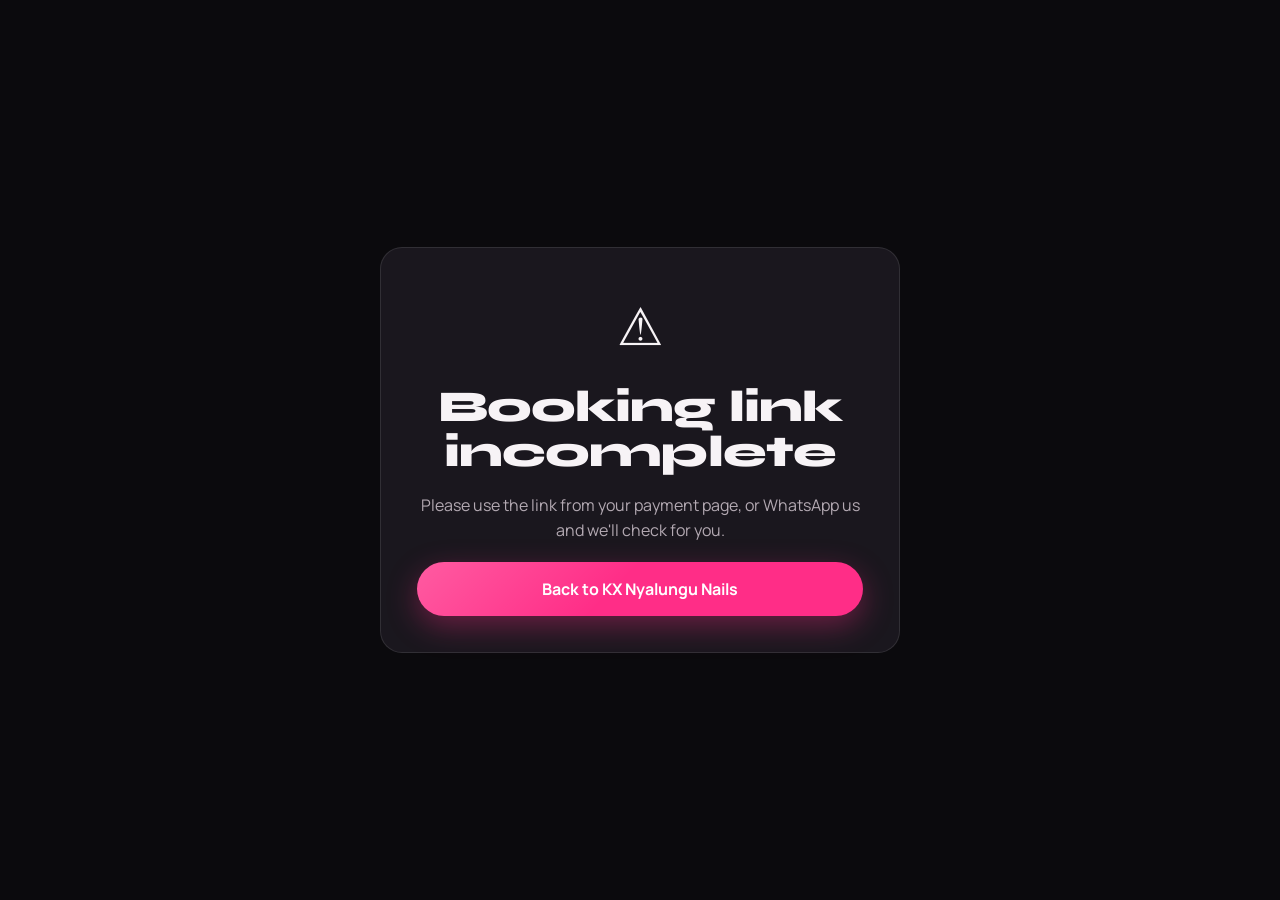
<file: booking.html>
<!doctype html>
<html lang="en">
  <head>
    <meta charset="utf-8" />
    <meta name="viewport" content="width=device-width, initial-scale=1" />
    <meta name="robots" content="noindex" />
    <title>Your booking — KX Nyalungu Nails</title>
    <link rel="icon" href="images/favicon.svg" type="image/svg+xml" />
    <link rel="preconnect" href="https://fonts.googleapis.com" />
    <link rel="preconnect" href="https://fonts.gstatic.com" crossorigin />
    <link href="https://fonts.googleapis.com/css2?family=Manrope:wght@400;500;600;700&family=Syne:wght@600;700;800&display=swap" rel="stylesheet" />
    <link rel="stylesheet" href="styles.css?v=20261121b" />
    <style>
      .status-page { min-height: 100vh; display: grid; place-items: center; padding: 32px 16px; }
      .status-card { width: min(100%, 520px); padding: 36px; display: grid; gap: 18px; border: 1px solid var(--line); border-radius: var(--radius); background: var(--card); text-align: center; }
      .status-card h1 { font-size: clamp(32px, 6vw, 44px); }
      .status-card p { color: var(--muted); }
      .status-icon { font-size: 52px; }
      .status-details { margin: 0; display: grid; gap: 8px; text-align: left; }
      .status-details div { display: flex; justify-content: space-between; gap: 16px; padding-bottom: 8px; border-bottom: 1px solid var(--line); }
      .status-details dt { color: var(--muted); }
      .status-details dd { margin: 0; font-weight: 700; text-align: right; }
    </style>
    <script src="config.js?v=20261121b"></script>
  </head>
  <body>
    <main class="status-page">
      <section class="status-card" aria-live="polite">
        <div class="status-icon" data-icon>⏳</div>
        <h1 data-title>Checking your booking…</h1>
        <p data-message>One moment while we confirm your payment.</p>
        <dl class="status-details" data-details hidden>
          <div><dt>Booking</dt><dd data-d-summary></dd></div>
          <div><dt>When</dt><dd data-d-when></dd></div>
          <div><dt>Deposit paid</dt><dd data-d-paid></dd></div>
          <div><dt>Balance at appointment</dt><dd data-d-balance></dd></div>
        </dl>
        <a class="button button-pink button-lg" href="./">Back to KX Nyalungu Nails</a>
      </section>
    </main>
    <script>
      (() => {
        const cfg = window.KX_CONFIG || {};
        const params = new URLSearchParams(location.search);
        const id = params.get("b");
        const token = params.get("t");
        const el = (name) => document.querySelector(`[data-${name}]`);
        const rand = (c) => `R${(c / 100).toFixed(c % 100 ? 2 : 0)}`;
        const show = (icon, title, message) => {
          el("icon").textContent = icon;
          el("title").textContent = title;
          el("message").textContent = message;
        };

        if (params.get("cancelled")) {
          show("↩️", "Payment cancelled", "No payment was taken. Your time is held for 30 minutes — head back to book again, or WhatsApp us for help.");
          return;
        }
        if (!id || !token || !cfg.supabaseUrl) {
          show("⚠️", "Booking link incomplete", "Please use the link from your payment page, or WhatsApp us and we'll check for you.");
          return;
        }

        let attempts = 0;
        const check = async () => {
          attempts += 1;
          try {
            const response = await fetch(`${cfg.supabaseUrl.replace(/\/$/, "")}/functions/v1/kx-api`, {
              method: "POST",
              headers: { "Content-Type": "application/json", apikey: cfg.supabaseAnonKey, Authorization: `Bearer ${cfg.supabaseAnonKey}` },
              body: JSON.stringify({ action: "booking_status", id, token }),
            });
            const data = await response.json();
            if (!response.ok) throw new Error(data.error || "We couldn't load your booking.");
            const b = data.booking;
            el("d-summary").textContent = b.summary;
            el("d-when").textContent = new Date(b.starts_at).toLocaleString("en-ZA", { timeZone: "Africa/Johannesburg", weekday: "short", day: "numeric", month: "short", hour: "2-digit", minute: "2-digit" });
            el("d-paid").textContent = rand(b.paid_cents);
            el("d-balance").textContent = rand(Math.max(b.total_cents - b.paid_cents, 0));
            el("details").hidden = false;

            if (b.status === "confirmed" || b.status === "completed") {
              show("💅", "You're booked!", "Your deposit is paid and your appointment is confirmed. See you soon!");
            } else if (b.status === "pending_payment" && attempts < 10) {
              show("⏳", "Confirming your payment…", "This usually takes a few seconds.");
              setTimeout(check, 3000);
            } else if (b.status === "pending_payment") {
              show("⏳", "Payment still processing", "We haven't received confirmation from PayFast yet. If you paid, you'll be confirmed shortly — WhatsApp us if you're unsure.");
            } else {
              show("⚠️", "This booking isn't active", "It may have expired or been cancelled. Please book again or WhatsApp us.");
            }
          } catch (error) {
            show("⚠️", "We couldn't load your booking", error.message);
          }
        };
        check();
      })();
    </script>
  </body>
</html>
</file>
<file: styles.css>
:root {
  --bg: #0b0a0d;
  --bg-2: #141217;
  --card: #1a171e;
  --line: rgba(255, 255, 255, 0.1);
  --text: #f7f3f6;
  --muted: #b3a9b2;
  --pink: #ff2d87;
  --pink-2: #ff6fb1;
  --chrome: linear-gradient(100deg, #ffffff 0%, #c9c9d1 22%, #ffffff 40%, #8e8e99 58%, #f1f1f5 76%, #b9b9c4 100%);
  --gloss: linear-gradient(135deg, rgba(255, 255, 255, 0.22), rgba(255, 255, 255, 0) 45%);
  --display: "Syne", "Arial Black", sans-serif;
  --body: "Manrope", system-ui, sans-serif;
  --radius: 22px;
  color-scheme: dark;
}

* {
  box-sizing: border-box;
}

[hidden] {
  display: none !important;
}

html {
  scroll-behavior: smooth;
  scroll-padding-top: 84px;
}

body {
  margin: 0;
  background: var(--bg);
  color: var(--text);
  font-family: var(--body);
  font-size: 16px;
  line-height: 1.6;
  -webkit-font-smoothing: antialiased;
}

img {
  display: block;
  max-width: 100%;
}

a {
  color: inherit;
}

h1,
h2,
h3 {
  margin: 0;
  font-family: var(--display);
  line-height: 1.02;
  letter-spacing: -0.02em;
}

p {
  margin: 0;
}

:focus-visible {
  outline: 2px solid var(--pink);
  outline-offset: 3px;
}

.container {
  width: min(100% - 32px, 1180px);
  margin: 0 auto;
}

.visually-hidden {
  position: absolute;
  width: 1px;
  height: 1px;
  overflow: hidden;
  clip: rect(0 0 0 0);
  white-space: nowrap;
}

.skip-link {
  position: absolute;
  top: -80px;
  left: 16px;
  z-index: 100;
  padding: 10px 16px;
  border-radius: 10px;
  background: var(--pink);
  color: #fff;
}

.skip-link:focus {
  top: 16px;
}

.pink {
  color: var(--pink);
}

.chrome-text {
  background: var(--chrome);
  background-size: 200% 100%;
  -webkit-background-clip: text;
  background-clip: text;
  color: transparent;
  animation: shine 6s linear infinite;
}

@keyframes shine {
  to {
    background-position: -200% 0;
  }
}

.demo-ribbon {
  padding: 6px 16px;
  background: var(--pink);
  color: #fff;
  font-size: 13px;
  font-weight: 700;
  text-align: center;
}

/* ---------- Buttons ---------- */

.button {
  min-height: 46px;
  padding: 0 22px;
  display: inline-flex;
  align-items: center;
  justify-content: center;
  gap: 8px;
  border: 0;
  border-radius: 999px;
  font: 700 15px var(--body);
  text-decoration: none;
  cursor: pointer;
  transition: transform 180ms ease, box-shadow 180ms ease, background 180ms ease;
}

.button:hover {
  transform: translateY(-2px);
}

.button:disabled {
  cursor: not-allowed;
  opacity: 0.45;
  transform: none;
}

.button-pink {
  background: var(--pink);
  background-image: var(--gloss);
  color: #fff;
  box-shadow: 0 10px 30px rgba(255, 45, 135, 0.35);
}

.button-pink:hover {
  box-shadow: 0 14px 40px rgba(255, 45, 135, 0.55);
}

.button-ghost {
  border: 1px solid var(--line);
  background: rgba(255, 255, 255, 0.04);
  color: var(--text);
}

.button-lg {
  min-height: 54px;
  padding: 0 28px;
  font-size: 16px;
}

.button-block {
  width: 100%;
}

/* ---------- Header ---------- */

.site-header {
  position: sticky;
  top: 0;
  z-index: 40;
  border-bottom: 1px solid var(--line);
  background: rgba(11, 10, 13, 0.82);
  backdrop-filter: blur(14px);
  -webkit-backdrop-filter: blur(14px);
}

.header-inner {
  height: 72px;
  display: flex;
  align-items: center;
  justify-content: space-between;
  gap: 20px;
}

.brand {
  display: inline-flex;
  align-items: center;
  gap: 10px;
  text-decoration: none;
}

.brand-mark {
  width: 42px;
  height: 42px;
  display: grid;
  place-items: center;
  border-radius: 12px;
  background: var(--chrome);
  color: #111;
  font: 800 16px var(--display);
  box-shadow: inset 0 0 0 1px rgba(255, 255, 255, 0.4), 0 6px 18px rgba(255, 255, 255, 0.08);
}

.brand-name {
  font: 700 18px var(--display);
}

.brand-name em {
  color: var(--pink);
  font-style: normal;
}

.site-nav {
  display: flex;
  align-items: center;
  gap: 26px;
  font-weight: 600;
}

.site-nav a:not(.button) {
  color: var(--muted);
  text-decoration: none;
  transition: color 160ms ease;
}

.site-nav a:not(.button):hover {
  color: var(--text);
}

.menu-toggle {
  display: none;
}

/* ---------- Hero ---------- */

.hero {
  position: relative;
  overflow: hidden;
  padding: 72px 0 90px;
  background:
    radial-gradient(circle at 80% 30%, rgba(255, 45, 135, 0.28), transparent 45%),
    radial-gradient(circle at 10% 90%, rgba(255, 111, 177, 0.12), transparent 40%);
}

.hero-grid {
  display: grid;
  grid-template-columns: 1.1fr 0.9fr;
  align-items: center;
  gap: 48px;
}

.eyebrow {
  width: fit-content;
  margin-bottom: 22px;
  padding: 7px 14px;
  display: flex;
  align-items: center;
  gap: 8px;
  border: 1px solid var(--line);
  border-radius: 999px;
  color: var(--muted);
  font-size: 14px;
  font-weight: 600;
}

.dot {
  width: 8px;
  height: 8px;
  border-radius: 50%;
  background: var(--pink);
  box-shadow: 0 0 12px var(--pink);
}

h1 {
  font-size: clamp(42px, 6.2vw, 84px);
  font-weight: 800;
}

.hero-intro {
  max-width: 520px;
  margin: 24px 0 32px;
  color: var(--muted);
  font-size: 18px;
}

.hero-actions {
  display: flex;
  flex-wrap: wrap;
  gap: 12px;
}

.hero-facts {
  margin: 40px 0 0;
  padding: 0;
  display: flex;
  flex-wrap: wrap;
  gap: 28px;
  list-style: none;
}

.hero-facts li {
  display: grid;
}

.hero-facts strong {
  font: 800 30px var(--display);
}

.hero-facts span {
  color: var(--muted);
  font-size: 14px;
}

.hero-art {
  position: relative;
  min-height: 520px;
}

.hero-card {
  position: absolute;
  overflow: hidden;
  border-radius: 28px;
  border: 1px solid rgba(255, 255, 255, 0.18);
  background: linear-gradient(160deg, #2a1622, #120d12);
  box-shadow: 0 40px 80px rgba(0, 0, 0, 0.6);
}

.hero-card::after {
  position: absolute;
  inset: 0;
  background: var(--gloss);
  content: "";
  pointer-events: none;
}

.hero-card img {
  width: 100%;
  height: 100%;
  object-fit: cover;
}

.hero-card-front img {
  object-position: 75% center;
}

.hero-card-front {
  right: 4%;
  bottom: 0;
  width: 66%;
  aspect-ratio: 4 / 5;
  transform: rotate(4deg);
}

.hero-card-back {
  top: 0;
  left: 2%;
  width: 54%;
  aspect-ratio: 3 / 4;
  transform: rotate(-7deg);
  opacity: 0.85;
}

.hero-sticker {
  position: absolute;
  top: 38%;
  left: -2%;
  z-index: 2;
  padding: 10px 16px;
  border-radius: 999px;
  background: var(--pink);
  color: #fff;
  font: 700 14px var(--display);
  transform: rotate(-8deg);
  box-shadow: 0 10px 30px rgba(255, 45, 135, 0.5);
}

.hero-sticker-2 {
  top: auto;
  right: 0;
  bottom: 8%;
  left: auto;
  background: var(--chrome);
  color: #111;
  transform: rotate(6deg);
  box-shadow: 0 10px 30px rgba(0, 0, 0, 0.5);
}

/* Missing photos fall back to a glossy pink tile. */
.img-fallback {
  background:
    radial-gradient(circle at 30% 25%, rgba(255, 255, 255, 0.35), transparent 30%),
    linear-gradient(150deg, #ff2d87, #6e1240 60%, #1c0d16);
}

/* ---------- Marquee ---------- */

.marquee {
  overflow: hidden;
  border-block: 1px solid var(--line);
  background: var(--pink);
  color: #fff;
}

.marquee-track {
  width: max-content;
  padding: 14px 0;
  display: flex;
  gap: 40px;
  font: 800 20px var(--display);
  text-transform: uppercase;
  animation: marquee 28s linear infinite;
}

.marquee-track span::after {
  margin-left: 40px;
  content: "✦";
}

@keyframes marquee {
  to {
    transform: translateX(-50%);
  }
}

/* ---------- Sections ---------- */

.section {
  padding: 100px 0;
}

.section-dark {
  background: var(--bg-2);
}

.section-kicker {
  margin-bottom: 12px;
  color: var(--pink);
  font-weight: 700;
  letter-spacing: 0.14em;
  text-transform: uppercase;
  font-size: 13px;
}

.section h2 {
  margin-bottom: 40px;
  font-size: clamp(36px, 5.5vw, 64px);
  font-weight: 800;
}

.small-print {
  color: var(--muted);
  font-size: 14px;
}

/* ---------- Specials ---------- */

.specials-grid {
  display: grid;
  grid-template-columns: repeat(auto-fit, minmax(280px, 1fr));
  gap: 20px;
}

.special-card {
  position: relative;
  overflow: hidden;
  border: 1px solid rgba(255, 45, 135, 0.4);
  border-radius: var(--radius);
  background: linear-gradient(160deg, rgba(255, 45, 135, 0.18), var(--card) 55%);
}

.special-card img,
.special-card .special-img {
  width: 100%;
  aspect-ratio: 16 / 10;
  object-fit: cover;
}

.special-body {
  padding: 22px 24px 24px;
  display: grid;
  gap: 10px;
}

.special-badge {
  position: absolute;
  top: 16px;
  left: 16px;
  padding: 6px 14px;
  border-radius: 999px;
  background: var(--chrome);
  color: #111;
  font: 800 13px var(--display);
}

.special-card h3 {
  font-size: 24px;
}

.special-card p {
  color: var(--muted);
}

.special-meta {
  display: flex;
  flex-wrap: wrap;
  align-items: center;
  justify-content: space-between;
  gap: 10px;
  font-size: 14px;
  color: var(--muted);
}

.special-meta strong {
  color: var(--text);
  font: 800 22px var(--display);
}

.demo-note {
  padding: 24px;
  border: 1px dashed rgba(255, 45, 135, 0.5);
  border-radius: var(--radius);
  color: var(--muted);
}

/* ---------- Price menu ---------- */

.menu-grid {
  display: grid;
  grid-template-columns: repeat(auto-fit, minmax(min(100%, 440px), 1fr));
  gap: 20px;
}

.menu-group {
  padding: 26px 26px 14px;
  border: 1px solid var(--line);
  border-radius: var(--radius);
  background: var(--card);
}

.menu-group h3 {
  margin-bottom: 10px;
  font-size: 22px;
}

.menu-item {
  padding: 14px 0;
  display: grid;
  grid-template-columns: 1fr auto;
  gap: 4px 16px;
  border-top: 1px solid var(--line);
}

.menu-item-name {
  font-weight: 700;
}

.menu-item-meta {
  color: var(--muted);
  font-size: 14px;
}

.menu-item-price {
  grid-row: span 2;
  align-self: center;
  display: flex;
  align-items: center;
  gap: 12px;
}

.menu-item-price strong {
  font: 800 22px var(--display);
}

.menu-item-price s {
  color: var(--muted);
  font-size: 14px;
}

.menu-book {
  min-height: 36px;
  padding: 0 14px;
  font-size: 13px;
}

.addons-box {
  margin-top: 24px;
  padding: 26px;
  border: 1px solid var(--line);
  border-radius: var(--radius);
  background: linear-gradient(120deg, rgba(255, 255, 255, 0.06), rgba(255, 255, 255, 0.02));
}

.addons-box h3 {
  margin-bottom: 14px;
  font-size: 22px;
}

.addon-chips {
  margin: 0 0 14px;
  padding: 0;
  display: flex;
  flex-wrap: wrap;
  gap: 10px;
  list-style: none;
}

.addon-chips li {
  padding: 8px 16px;
  border: 1px solid var(--line);
  border-radius: 999px;
  background: rgba(255, 255, 255, 0.04);
  font-weight: 600;
}

.addon-chips b {
  color: var(--pink);
}

/* ---------- Gallery ---------- */

.gallery-grid {
  display: grid;
  grid-template-columns: repeat(auto-fit, minmax(220px, 1fr));
  gap: 14px;
}

.gallery-item {
  position: relative;
  overflow: hidden;
  padding: 0;
  border: 0;
  border-radius: 18px;
  aspect-ratio: 4 / 5;
  cursor: zoom-in;
  background: var(--card);
}

.gallery-item img,
.gallery-item .img-fallback {
  width: 100%;
  height: 100%;
  object-fit: cover;
  transition: transform 400ms ease;
}

.gallery-item:hover img {
  transform: scale(1.06);
}

.gallery-item figcaption {
  position: absolute;
  right: 0;
  bottom: 0;
  left: 0;
  padding: 30px 14px 12px;
  background: linear-gradient(transparent, rgba(0, 0, 0, 0.75));
  color: #fff;
  font-size: 14px;
  font-weight: 600;
  text-align: left;
}

.gallery-cta {
  margin-top: 24px;
  color: var(--muted);
}

/* ---------- About the owner ---------- */

.about {
  background:
    radial-gradient(circle at 15% 40%, rgba(255, 45, 135, 0.18), transparent 45%),
    var(--bg);
}

.about-grid {
  display: grid;
  grid-template-columns: 0.85fr 1.15fr;
  align-items: center;
  gap: 64px;
}

.about-photo {
  position: relative;
  margin: 0;
  max-width: 460px;
  justify-self: center;
}

.about-photo img {
  width: 100%;
  aspect-ratio: 4 / 5;
  object-fit: cover;
  object-position: center 20%;
  border-radius: 200px 200px 28px 28px;
  border: 1px solid rgba(255, 255, 255, 0.18);
  box-shadow: 0 40px 90px rgba(0, 0, 0, 0.6), 0 0 0 10px rgba(255, 45, 135, 0.12);
}

.about-sticker {
  position: absolute;
  right: -10px;
  bottom: 40px;
  padding: 10px 18px;
  border-radius: 999px;
  background: var(--chrome);
  color: #111;
  font: 800 15px var(--display);
  transform: rotate(-6deg);
  box-shadow: 0 10px 30px rgba(0, 0, 0, 0.5);
}

.about-copy h2 {
  margin-bottom: 24px;
}

.about-bio {
  max-width: 560px;
  margin-bottom: 26px;
  color: var(--muted);
  font-size: 18px;
}

.about-tags {
  margin: 0 0 30px;
  padding: 0;
  display: flex;
  flex-wrap: wrap;
  gap: 10px;
  list-style: none;
}

.about-tags li {
  padding: 8px 16px;
  border: 1px solid rgba(255, 45, 135, 0.45);
  border-radius: 999px;
  background: rgba(255, 45, 135, 0.08);
  font-weight: 700;
  font-size: 14px;
}

/* ---------- Booking ---------- */

.booking-layout {
  display: grid;
  grid-template-columns: 1fr 360px;
  align-items: start;
  gap: 32px;
}

.booking-form {
  display: grid;
  gap: 20px;
}

.step {
  margin: 0;
  padding: 24px;
  display: grid;
  gap: 16px;
  border: 1px solid var(--line);
  border-radius: var(--radius);
  background: var(--card);
}

.step legend {
  padding: 0 6px;
  display: flex;
  align-items: center;
  gap: 10px;
  font: 700 18px var(--display);
}

.step-num {
  width: 30px;
  height: 30px;
  display: grid;
  place-items: center;
  border-radius: 50%;
  background: var(--pink);
  color: #fff;
  font-size: 14px;
}

.field {
  display: grid;
  gap: 8px;
  font-weight: 600;
}

.field small {
  color: var(--muted);
  font-weight: 500;
}

.field-row {
  display: grid;
  grid-template-columns: 1fr 1fr;
  gap: 16px;
}

input,
select,
textarea {
  width: 100%;
  min-height: 48px;
  padding: 10px 14px;
  border: 1px solid var(--line);
  border-radius: 14px;
  background: #0f0d12;
  color: var(--text);
  font: 500 16px var(--body);
}

textarea {
  resize: vertical;
}

input:focus,
select:focus,
textarea:focus {
  border-color: var(--pink);
  outline: 1px solid var(--pink);
}

.check-chips {
  display: flex;
  flex-wrap: wrap;
  gap: 10px;
}

.check-chip {
  position: relative;
}

.check-chip input {
  position: absolute;
  opacity: 0;
}

.check-chip span {
  padding: 9px 16px;
  display: inline-block;
  border: 1px solid var(--line);
  border-radius: 999px;
  cursor: pointer;
  font-weight: 600;
  transition: all 160ms ease;
}

.check-chip input:checked + span {
  border-color: var(--pink);
  background: rgba(255, 45, 135, 0.18);
}

.check-chip input:focus-visible + span {
  outline: 2px solid var(--pink);
}

.toggle {
  display: flex;
  align-items: flex-start;
  gap: 12px;
  font-weight: 500;
}

.toggle input {
  width: 20px;
  min-height: 20px;
  height: 20px;
  margin-top: 3px;
  flex: none;
  accent-color: var(--pink);
}

.toggle small {
  color: var(--pink);
  font-weight: 700;
}

.date-strip {
  display: flex;
  gap: 10px;
  overflow-x: auto;
  padding-bottom: 6px;
  scroll-snap-type: x mandatory;
}

.date-chip {
  min-width: 72px;
  padding: 10px 8px;
  display: grid;
  justify-items: center;
  border: 1px solid var(--line);
  border-radius: 16px;
  background: #0f0d12;
  color: var(--text);
  cursor: pointer;
  scroll-snap-align: start;
  font: 600 13px var(--body);
}

.date-chip strong {
  font: 800 22px var(--display);
}

.date-chip[aria-selected="true"] {
  border-color: var(--pink);
  background: var(--pink);
  background-image: var(--gloss);
}

.date-chip:disabled {
  opacity: 0.35;
  cursor: not-allowed;
}

.time-grid {
  display: grid;
  grid-template-columns: repeat(auto-fill, minmax(130px, 1fr));
  gap: 10px;
}

.time-grid p {
  grid-column: 1 / -1;
  color: var(--muted);
}

.time-chip {
  min-height: 44px;
  border: 1px solid var(--line);
  border-radius: 12px;
  background: #0f0d12;
  color: var(--text);
  cursor: pointer;
  font: 700 15px var(--body);
}

.time-chip[aria-pressed="true"] {
  border-color: var(--pink);
  background: rgba(255, 45, 135, 0.25);
}

.time-chip {
  padding: 10px 8px;
  display: grid;
  gap: 2px;
}

.time-chip small {
  color: #7ff0b5;
  font-size: 12px;
  font-weight: 600;
}

.time-chip.is-taken {
  cursor: not-allowed;
  opacity: 0.55;
  background: repeating-linear-gradient(135deg, #0f0d12 0 8px, #17141b 8px 16px);
}

.time-chip.is-taken strong {
  text-decoration: line-through;
  color: var(--muted);
}

.time-chip.is-taken small {
  color: #ff8aa8;
}

.booking-summary {
  position: sticky;
  top: 96px;
  padding: 26px;
  display: grid;
  gap: 18px;
  border: 1px solid rgba(255, 45, 135, 0.4);
  border-radius: var(--radius);
  background: linear-gradient(170deg, rgba(255, 45, 135, 0.14), var(--card) 50%);
}

.booking-summary h3 {
  font-size: 24px;
}

.booking-summary dl {
  margin: 0;
  display: grid;
  gap: 12px;
}

.booking-summary dl div {
  display: flex;
  justify-content: space-between;
  gap: 16px;
}

.booking-summary dt {
  color: var(--muted);
}

.booking-summary dd {
  margin: 0;
  font-weight: 700;
  text-align: right;
}

.sum-deposit {
  padding-top: 12px;
  border-top: 1px solid var(--line);
}

.sum-deposit dd {
  color: var(--pink);
  font: 800 24px var(--display);
}

.form-status {
  min-height: 24px;
  font-weight: 600;
}

.form-status[data-state="error"] {
  color: #ff8aa8;
}

.form-status[data-state="success"] {
  color: #7ff0b5;
}

.result-card {
  padding: 24px;
  display: grid;
  gap: 12px;
  border: 1px solid rgba(127, 240, 181, 0.4);
  border-radius: var(--radius);
  background: rgba(127, 240, 181, 0.06);
}

/* ---------- Visit ---------- */

.visit-grid {
  display: grid;
  grid-template-columns: 1.2fr 0.8fr;
  gap: 40px;
}

.contact-list {
  margin: 0 0 32px;
  padding: 0;
  display: grid;
  gap: 14px;
  list-style: none;
}

.contact-list li {
  display: flex;
  gap: 14px;
  align-items: center;
  font-size: 18px;
}

.contact-list .icon {
  width: 44px;
  height: 44px;
  display: grid;
  place-items: center;
  flex: none;
  border-radius: 12px;
  background: var(--card);
  border: 1px solid var(--line);
}

.contact-list a {
  font-weight: 700;
  text-decoration: none;
}

.contact-list a:hover {
  color: var(--pink);
}

.policies h3,
.hours-card h3 {
  margin-bottom: 12px;
  font-size: 22px;
}

.policies p {
  color: var(--muted);
}

.hours-card {
  padding: 28px;
  display: grid;
  gap: 18px;
  align-self: start;
  border: 1px solid var(--line);
  border-radius: var(--radius);
  background: var(--card);
}

.hours-table {
  width: 100%;
  border-collapse: collapse;
}

.hours-table td {
  padding: 9px 0;
  border-bottom: 1px solid var(--line);
}

.hours-table td:last-child {
  text-align: right;
  font-weight: 700;
}

.hours-table tr.today td {
  color: var(--pink);
}

.hours-table .spots {
  margin-left: 8px;
  padding: 2px 8px;
  border-radius: 999px;
  background: rgba(255, 45, 135, 0.18);
  color: var(--pink-2);
  font-size: 11px;
  font-weight: 700;
}

.holiday-note {
  padding: 14px 16px;
  border: 1px solid rgba(255, 45, 135, 0.4);
  border-radius: 14px;
  background: rgba(255, 45, 135, 0.08);
  font-size: 14px;
}

.holiday-note strong {
  color: var(--pink-2);
}

/* ---------- Footer ---------- */

.site-footer {
  padding: 30px 0;
  border-top: 1px solid var(--line);
  color: var(--muted);
  font-size: 14px;
}

.footer-inner {
  display: flex;
  flex-wrap: wrap;
  justify-content: space-between;
  gap: 12px;
}

.brand-small {
  color: var(--text);
  font: 700 15px var(--display);
}

/* ---------- Lightbox ---------- */

.lightbox {
  max-width: min(92vw, 720px);
  padding: 0;
  overflow: hidden;
  border: 1px solid var(--line);
  border-radius: 22px;
  background: var(--bg-2);
  color: var(--text);
}

.lightbox::backdrop {
  background: rgba(0, 0, 0, 0.8);
  backdrop-filter: blur(4px);
}

.lightbox img {
  max-height: 80vh;
  margin: 0 auto;
}

.lightbox-caption {
  padding: 14px 18px;
  font-weight: 600;
}

.lightbox-close {
  position: absolute;
  top: 10px;
  right: 10px;
  width: 40px;
  height: 40px;
  border: 0;
  border-radius: 50%;
  background: rgba(0, 0, 0, 0.6);
  color: #fff;
  font-size: 24px;
  cursor: pointer;
}

/* Cards lift on hover. */
.menu-group,
.special-card,
.hours-card,
.step {
  transition: transform 260ms ease, border-color 260ms ease, box-shadow 260ms ease;
}

.menu-group:hover,
.special-card:hover {
  transform: translateY(-6px);
  border-color: rgba(255, 45, 135, 0.45);
  box-shadow: 0 24px 50px rgba(0, 0, 0, 0.45), 0 0 0 1px rgba(255, 45, 135, 0.15);
}

.menu-item {
  transition: padding-left 220ms ease;
}

.menu-item:hover {
  padding-left: 8px;
}

.gallery-item {
  transition: transform 300ms ease, box-shadow 300ms ease;
}

.gallery-item:hover {
  transform: translateY(-6px) rotate(-1deg);
  box-shadow: 0 20px 40px rgba(255, 45, 135, 0.25);
}

.time-chip,
.date-chip,
.check-chip span {
  transition: transform 160ms ease, background 160ms ease, border-color 160ms ease;
}

.time-chip:hover,
.date-chip:not(:disabled):hover {
  transform: translateY(-2px);
  border-color: var(--pink);
}

/* Sections and cards fade up as they scroll into view (added by site.js). */
.reveal {
  opacity: 0;
  transform: translateY(34px);
  transition: opacity 700ms ease, transform 700ms cubic-bezier(0.2, 0.7, 0.2, 1);
}

.reveal.is-visible {
  opacity: 1;
  transform: none;
}

/* ---------- Responsive ---------- */

@media (max-width: 960px) {
  .menu-toggle {
    width: 44px;
    height: 44px;
    display: flex;
    flex-direction: column;
    justify-content: center;
    align-items: center;
    gap: 6px;
    border: 1px solid var(--line);
    border-radius: 12px;
    background: transparent;
    cursor: pointer;
  }

  .menu-toggle span {
    width: 18px;
    height: 2px;
    background: var(--text);
    transition: transform 200ms ease;
  }

  .menu-toggle[aria-expanded="true"] span:first-child {
    transform: translateY(4px) rotate(45deg);
  }

  .menu-toggle[aria-expanded="true"] span:last-child {
    transform: translateY(-4px) rotate(-45deg);
  }

  .site-nav {
    position: absolute;
    top: 100%;
    right: 0;
    left: 0;
    padding: 16px;
    display: none;
    flex-direction: column;
    align-items: stretch;
    gap: 4px;
    border-bottom: 1px solid var(--line);
    background: var(--bg);
  }

  .site-nav.is-open {
    display: flex;
  }

  .site-nav a:not(.button) {
    padding: 12px 4px;
    font-size: 18px;
  }

  .nav-book {
    margin-top: 8px;
  }

  .hero-grid,
  .booking-layout,
  .visit-grid,
  .about-grid {
    grid-template-columns: 1fr;
  }

  .about-grid {
    gap: 40px;
  }

  .hero-art {
    min-height: 420px;
  }

  .booking-summary {
    position: static;
  }
}

@media (max-width: 560px) {
  .section {
    padding: 72px 0;
  }

  .hero {
    padding-top: 40px;
  }

  .hero-art {
    min-height: 360px;
  }

  .field-row {
    grid-template-columns: 1fr;
  }

  .menu-grid {
    grid-template-columns: 1fr;
  }
}

@media (prefers-reduced-motion: reduce) {
  *,
  *::before,
  *::after {
    animation: none !important;
    transition: none !important;
    scroll-behavior: auto !important;
  }
}
</file>
